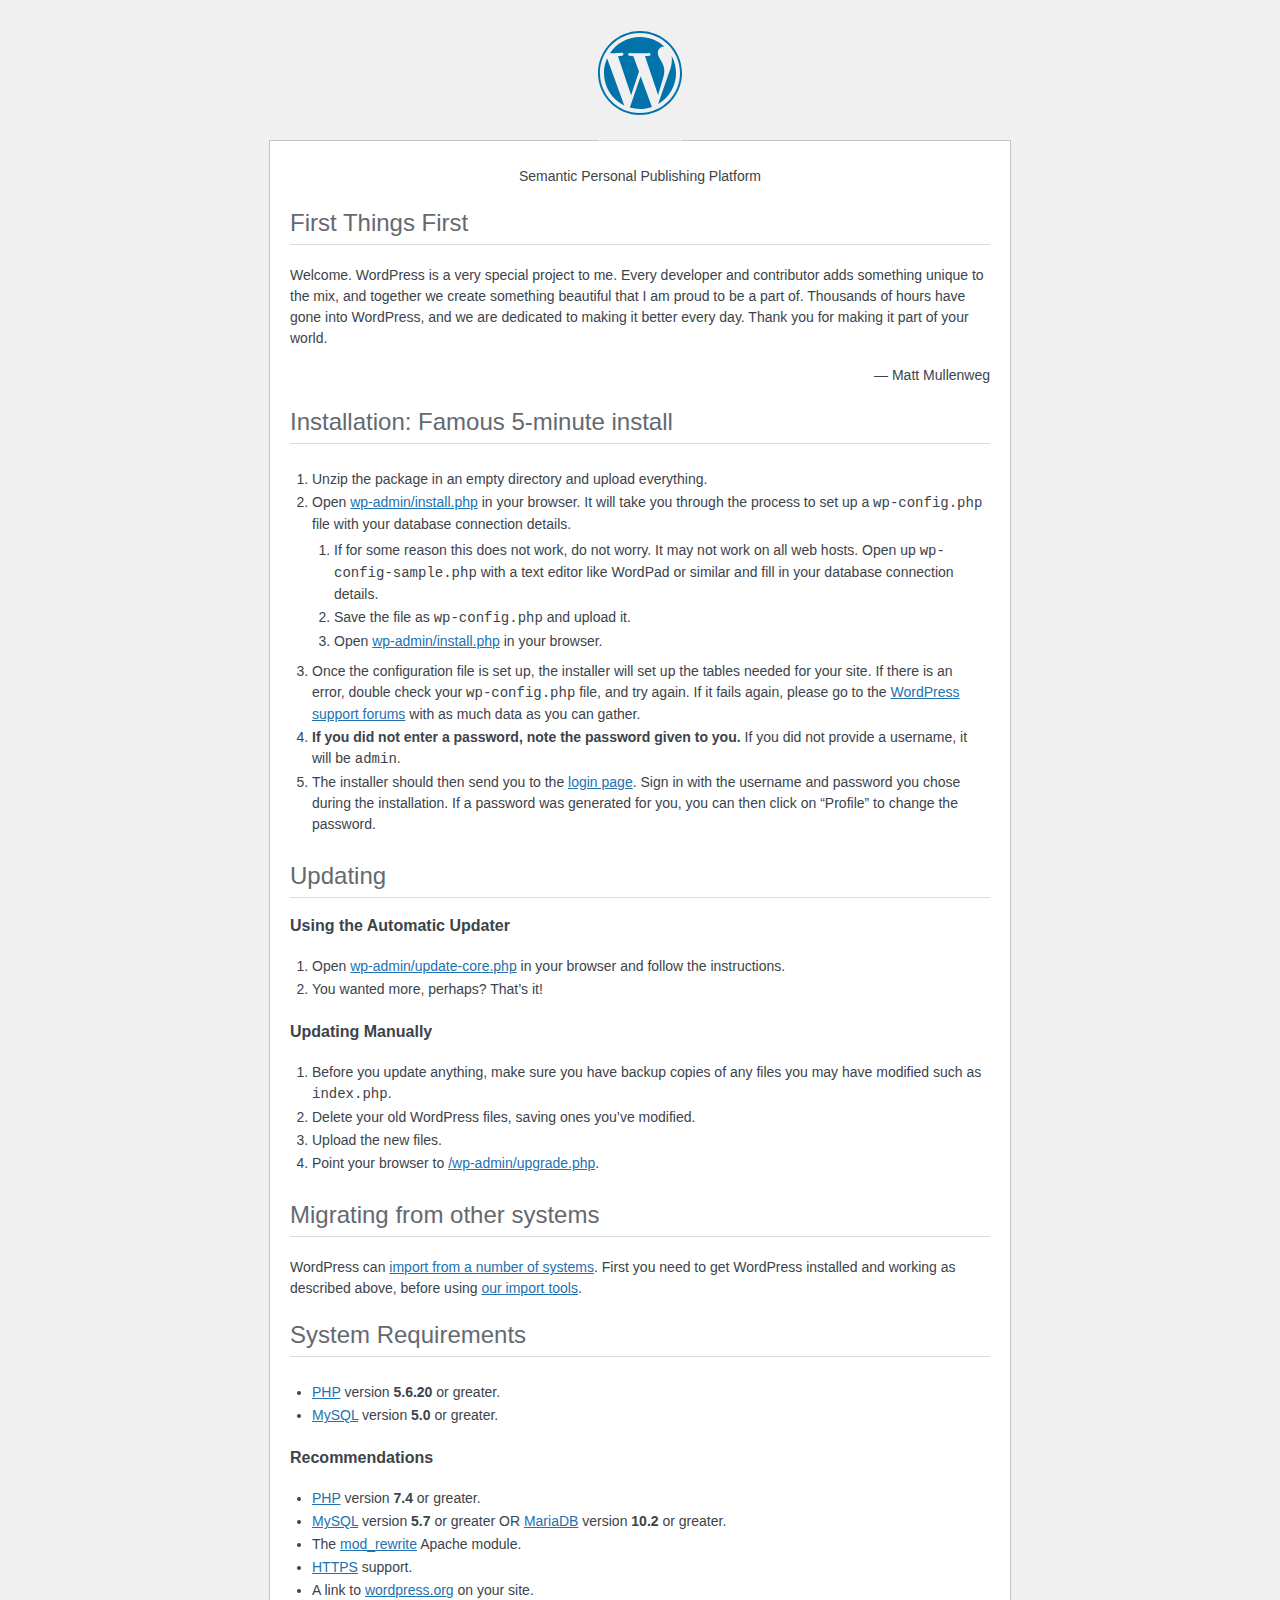
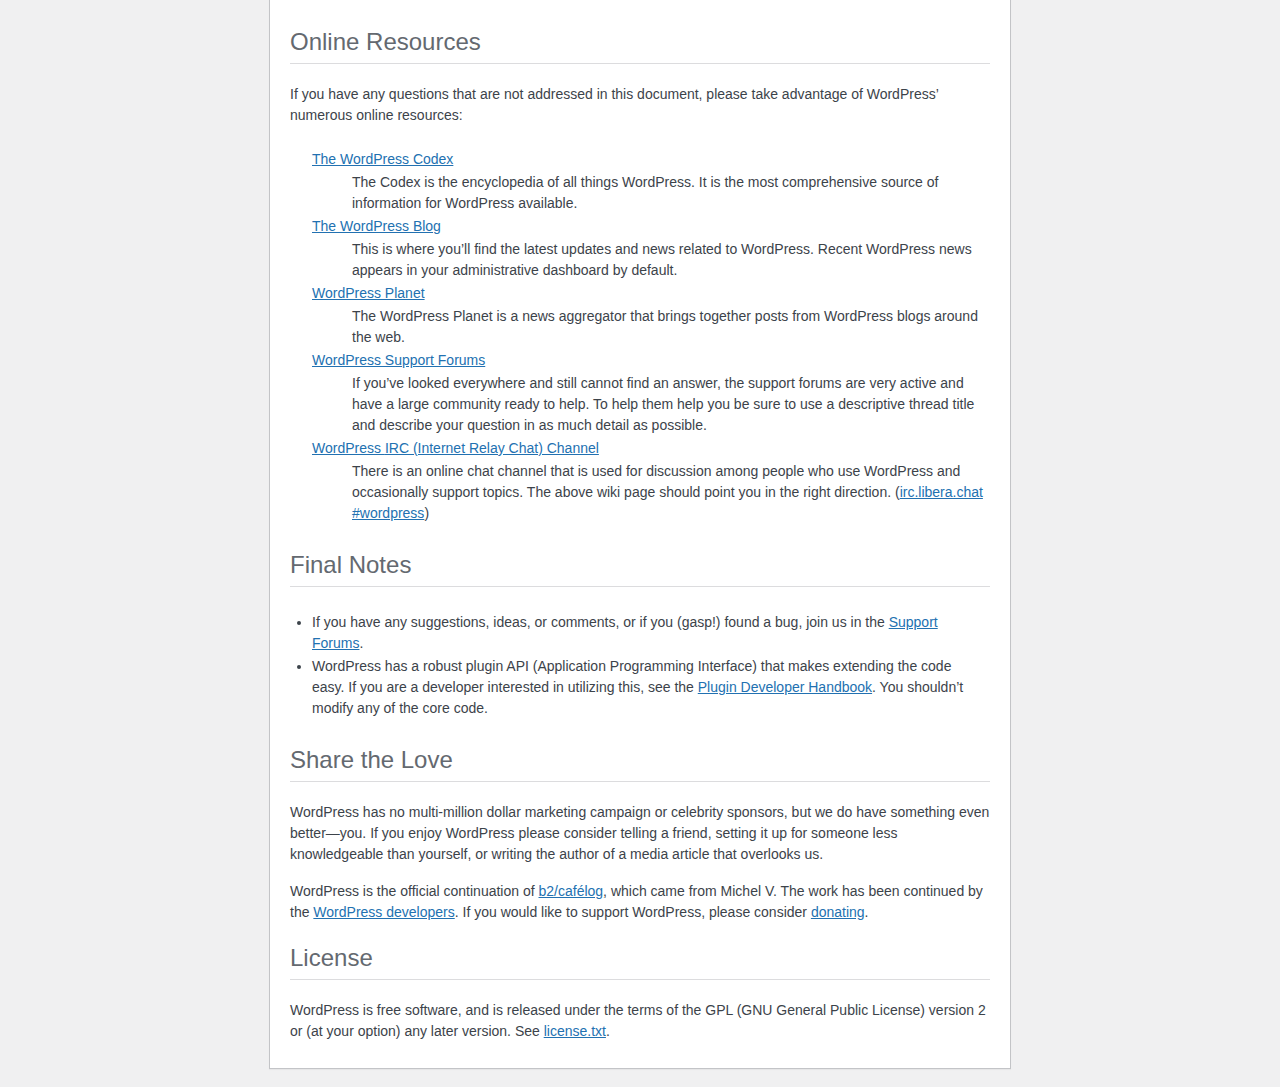
<file: wordpress/readme.html>
<!DOCTYPE html>
<html lang="en">
<head>
	<meta name="viewport" content="width=device-width" />
	<meta http-equiv="Content-Type" content="text/html; charset=utf-8" />
	<title>WordPress &#8250; ReadMe</title>
	<link rel="stylesheet" href="wp-admin/css/install.css?ver=20100228" type="text/css" />
</head>
<body>
<h1 id="logo">
	<a href="https://wordpress.org/"><img alt="WordPress" src="wp-admin/images/wordpress-logo.png" /></a>
</h1>
<p style="text-align: center">Semantic Personal Publishing Platform</p>

<h2>First Things First</h2>
<p>Welcome. WordPress is a very special project to me. Every developer and contributor adds something unique to the mix, and together we create something beautiful that I am proud to be a part of. Thousands of hours have gone into WordPress, and we are dedicated to making it better every day. Thank you for making it part of your world.</p>
<p style="text-align: right">&#8212; Matt Mullenweg</p>

<h2>Installation: Famous 5-minute install</h2>
<ol>
	<li>Unzip the package in an empty directory and upload everything.</li>
	<li>Open <span class="file"><a href="wp-admin/install.php">wp-admin/install.php</a></span> in your browser. It will take you through the process to set up a <code>wp-config.php</code> file with your database connection details.
		<ol>
			<li>If for some reason this does not work, do not worry. It may not work on all web hosts. Open up <code>wp-config-sample.php</code> with a text editor like WordPad or similar and fill in your database connection details.</li>
			<li>Save the file as <code>wp-config.php</code> and upload it.</li>
			<li>Open <span class="file"><a href="wp-admin/install.php">wp-admin/install.php</a></span> in your browser.</li>
		</ol>
	</li>
	<li>Once the configuration file is set up, the installer will set up the tables needed for your site. If there is an error, double check your <code>wp-config.php</code> file, and try again. If it fails again, please go to the <a href="https://wordpress.org/support/forums/">WordPress support forums</a> with as much data as you can gather.</li>
	<li><strong>If you did not enter a password, note the password given to you.</strong> If you did not provide a username, it will be <code>admin</code>.</li>
	<li>The installer should then send you to the <a href="wp-login.php">login page</a>. Sign in with the username and password you chose during the installation. If a password was generated for you, you can then click on &#8220;Profile&#8221; to change the password.</li>
</ol>

<h2>Updating</h2>
<h3>Using the Automatic Updater</h3>
<ol>
	<li>Open <span class="file"><a href="wp-admin/update-core.php">wp-admin/update-core.php</a></span> in your browser and follow the instructions.</li>
	<li>You wanted more, perhaps? That&#8217;s it!</li>
</ol>

<h3>Updating Manually</h3>
<ol>
	<li>Before you update anything, make sure you have backup copies of any files you may have modified such as <code>index.php</code>.</li>
	<li>Delete your old WordPress files, saving ones you&#8217;ve modified.</li>
	<li>Upload the new files.</li>
	<li>Point your browser to <span class="file"><a href="wp-admin/upgrade.php">/wp-admin/upgrade.php</a>.</span></li>
</ol>

<h2>Migrating from other systems</h2>
<p>WordPress can <a href="https://wordpress.org/support/article/importing-content/">import from a number of systems</a>. First you need to get WordPress installed and working as described above, before using <a href="wp-admin/import.php">our import tools</a>.</p>

<h2>System Requirements</h2>
<ul>
	<li><a href="https://secure.php.net/">PHP</a> version <strong>5.6.20</strong> or greater.</li>
	<li><a href="https://www.mysql.com/">MySQL</a> version <strong>5.0</strong> or greater.</li>
</ul>

<h3>Recommendations</h3>
<ul>
	<li><a href="https://secure.php.net/">PHP</a> version <strong>7.4</strong> or greater.</li>
	<li><a href="https://www.mysql.com/">MySQL</a> version <strong>5.7</strong> or greater OR <a href="https://mariadb.org/">MariaDB</a> version <strong>10.2</strong> or greater.</li>
	<li>The <a href="https://httpd.apache.org/docs/2.2/mod/mod_rewrite.html">mod_rewrite</a> Apache module.</li>
	<li><a href="https://wordpress.org/news/2016/12/moving-toward-ssl/">HTTPS</a> support.</li>
	<li>A link to <a href="https://wordpress.org/">wordpress.org</a> on your site.</li>
</ul>

<h2>Online Resources</h2>
<p>If you have any questions that are not addressed in this document, please take advantage of WordPress&#8217; numerous online resources:</p>
<dl>
	<dt><a href="https://codex.wordpress.org/">The WordPress Codex</a></dt>
		<dd>The Codex is the encyclopedia of all things WordPress. It is the most comprehensive source of information for WordPress available.</dd>
	<dt><a href="https://wordpress.org/news/">The WordPress Blog</a></dt>
		<dd>This is where you&#8217;ll find the latest updates and news related to WordPress. Recent WordPress news appears in your administrative dashboard by default.</dd>
	<dt><a href="https://planet.wordpress.org/">WordPress Planet</a></dt>
		<dd>The WordPress Planet is a news aggregator that brings together posts from WordPress blogs around the web.</dd>
	<dt><a href="https://wordpress.org/support/forums/">WordPress Support Forums</a></dt>
		<dd>If you&#8217;ve looked everywhere and still cannot find an answer, the support forums are very active and have a large community ready to help. To help them help you be sure to use a descriptive thread title and describe your question in as much detail as possible.</dd>
	<dt><a href="https://make.wordpress.org/support/handbook/appendix/other-support-locations/introduction-to-irc/">WordPress <abbr>IRC</abbr> (Internet Relay Chat) Channel</a></dt>
		<dd>There is an online chat channel that is used for discussion among people who use WordPress and occasionally support topics. The above wiki page should point you in the right direction. (<a href="https://web.libera.chat/#wordpress">irc.libera.chat #wordpress</a>)</dd>
</dl>

<h2>Final Notes</h2>
<ul>
	<li>If you have any suggestions, ideas, or comments, or if you (gasp!) found a bug, join us in the <a href="https://wordpress.org/support/forums/">Support Forums</a>.</li>
	<li>WordPress has a robust plugin <abbr>API</abbr> (Application Programming Interface) that makes extending the code easy. If you are a developer interested in utilizing this, see the <a href="https://developer.wordpress.org/plugins/">Plugin Developer Handbook</a>. You shouldn&#8217;t modify any of the core code.</li>
</ul>

<h2>Share the Love</h2>
<p>WordPress has no multi-million dollar marketing campaign or celebrity sponsors, but we do have something even better&#8212;you. If you enjoy WordPress please consider telling a friend, setting it up for someone less knowledgeable than yourself, or writing the author of a media article that overlooks us.</p>

<p>WordPress is the official continuation of <a href="http://cafelog.com/">b2/caf&#233;log</a>, which came from Michel V. The work has been continued by the <a href="https://wordpress.org/about/">WordPress developers</a>. If you would like to support WordPress, please consider <a href="https://wordpress.org/donate/">donating</a>.</p>

<h2>License</h2>
<p>WordPress is free software, and is released under the terms of the <abbr>GPL</abbr> (GNU General Public License) version 2 or (at your option) any later version. See <a href="license.txt">license.txt</a>.</p>

</body>
</html>
</file>
<file: wordpress/wp-admin/css/install.css>
html {
	background: #f0f0f1;
	margin: 0 20px;
}

body {
	background: #fff;
	border: 1px solid #c3c4c7;
	color: #3c434a;
	font-family: -apple-system, BlinkMacSystemFont, "Segoe UI", Roboto, Oxygen-Sans, Ubuntu, Cantarell, "Helvetica Neue", sans-serif;
	margin: 140px auto 25px;
	padding: 20px 20px 10px;
	max-width: 700px;
	-webkit-font-smoothing: subpixel-antialiased;
	box-shadow: 0 1px 1px rgba(0, 0, 0, 0.04);
}

a {
	color: #2271b1;
}

a:hover,
a:active {
	color: #135e96;
}

a:focus {
	color: #043959;
	box-shadow:
		0 0 0 1px #4f94d4,
		0 0 2px 1px rgba(79, 148, 212, 0.8);
}

h1, h2 {
	border-bottom: 1px solid #dcdcde;
	clear: both;
	color: #646970;
	font-size: 24px;
	padding: 0 0 7px;
	font-weight: 400;
}

h3 {
	font-size: 16px;
}

p, li, dd, dt {
	padding-bottom: 2px;
	font-size: 14px;
	line-height: 1.5;
}

code, .code {
	font-family: Consolas, Monaco, monospace;
}

ul, ol, dl {
	padding: 5px 5px 5px 22px;
}

a img {
	border: 0
}
abbr {
	border: 0;
	font-variant: normal;
}

fieldset {
	border: 0;
	padding: 0;
	margin: 0;
}

label {
	cursor: pointer;
}

#logo {
	margin: -130px auto 25px;
	padding: 0 0 25px;
	width: 84px;
	height: 84px;
	overflow: hidden;
	background-image: url(../images/w-logo-blue.png?ver=20131202);
	background-image: none, url(../images/wordpress-logo.svg?ver=20131107);
	background-size: 84px;
	background-position: center top;
	background-repeat: no-repeat;
	color: #3c434a; /* same as login.css */
	font-size: 20px;
	font-weight: 400;
	line-height: 1.3em;
	text-decoration: none;
	text-align: center;
	text-indent: -9999px;
	outline: none;
}

.step {
	margin: 20px 0 15px;
}
.step, th {
	text-align: left;
	padding: 0;
}
.language-chooser.wp-core-ui .step .button.button-large {
	font-size: 14px;
}
textarea {
	border: 1px solid #dcdcde;
	font-family: -apple-system, BlinkMacSystemFont, "Segoe UI", Roboto, Oxygen-Sans, Ubuntu, Cantarell, "Helvetica Neue", sans-serif;
	width: 100%;
	box-sizing: border-box;
}

.form-table {
	border-collapse: collapse;
	margin-top: 1em;
	width: 100%;
}

.form-table td {
	margin-bottom: 9px;
	padding: 10px 20px 10px 0;
	font-size: 14px;
	vertical-align: top
}

.form-table th {
	font-size: 14px;
	text-align: left;
	padding: 10px 20px 10px 0;
	width: 140px;
	vertical-align: top;
}

.form-table code {
	line-height: 1.28571428;
	font-size: 14px;
}

.form-table p {
	margin: 4px 0 0;
	font-size: 11px;
}

.form-table input {
	line-height: 1.33333333;
	font-size: 15px;
	padding: 3px 5px;
}

input,
submit {
	font-family: -apple-system, BlinkMacSystemFont, "Segoe UI", Roboto, Oxygen-Sans, Ubuntu, Cantarell, "Helvetica Neue", sans-serif;
}

.form-table input[type=text],
.form-table input[type=email],
.form-table input[type=url],
.form-table input[type=password],
#pass-strength-result {
	width: 218px;
}

.form-table th p {
	font-weight: 400;
}

.form-table.install-success th,
.form-table.install-success td {
	vertical-align: middle;
	padding: 16px 20px 16px 0;
}

.form-table.install-success td p {
	margin: 0;
	font-size: 14px;
}

.form-table.install-success td code {
	margin: 0;
	font-size: 18px;
}

#error-page {
	margin-top: 50px;
}

#error-page p {
	font-size: 14px;
	line-height: 1.28571428;
	margin: 25px 0 20px;
}

#error-page code, .code {
	font-family: Consolas, Monaco, monospace;
}

.message {
	border-left: 4px solid #d63638;
	padding: .7em .6em;
	background-color: #fcf0f1;
}

/* rtl:ignore */
#dbname,
#uname,
#pwd,
#dbhost,
#prefix,
#user_login,
#admin_email,
#pass1,
#pass2 {
	direction: ltr;
}


/* localization */
body.rtl,
.rtl textarea,
.rtl input,
.rtl submit {
	font-family: Tahoma, sans-serif;
}

:lang(he-il) body.rtl,
:lang(he-il) .rtl textarea,
:lang(he-il) .rtl input,
:lang(he-il) .rtl submit {
	font-family: Arial, sans-serif;
}

@media only screen and (max-width: 799px) {
	body {
		margin-top: 115px;
	}
	#logo a {
		margin: -125px auto 30px;
	}
}

@media screen and (max-width: 782px) {

	.form-table {
		margin-top: 0;
	}

	.form-table th,
	.form-table td {
		display: block;
		width: auto;
		vertical-align: middle;
	}

	.form-table th {
		padding: 20px 0 0;
	}

	.form-table td {
		padding: 5px 0;
		border: 0;
		margin: 0;
	}

	textarea,
	input {
		font-size: 16px;
	}

	.form-table td input[type="text"],
	.form-table td input[type="email"],
	.form-table td input[type="url"],
	.form-table td input[type="password"],
	.form-table td select,
	.form-table td textarea,
	.form-table span.description {
		width: 100%;
		font-size: 16px;
		line-height: 1.5;
		padding: 7px 10px;
		display: block;
		max-width: none;
		box-sizing: border-box;
	}

	.wp-pwd #pass1 {
		padding-right: 50px;
	}

	.wp-pwd .button.wp-hide-pw {
		right: 0;
	}

	#pass-strength-result {
		width: 100%;
	}
}

body.language-chooser {
	max-width: 300px;
}

.language-chooser select {
	padding: 8px;
	width: 100%;
	display: block;
	border: 1px solid #dcdcde;
	background: #fff;
	color: #2c3338;
	font-size: 16px;
	font-family: Arial, sans-serif;
	font-weight: 400;
}

.language-chooser select:focus {
	color: #2c3338;
}

.language-chooser select option:hover,
.language-chooser select option:focus {
	color: #0a4b78;
}

.language-chooser .step {
	text-align: right;
}

.screen-reader-input,
.screen-reader-text {
	border: 0;
	clip: rect(1px, 1px, 1px, 1px);
	-webkit-clip-path: inset(50%);
	clip-path: inset(50%);
	height: 1px;
	margin: -1px;
	overflow: hidden;
	padding: 0;
	position: absolute;
	width: 1px;
	word-wrap: normal !important;
}

.spinner {
	background: url(../images/spinner.gif) no-repeat;
	background-size: 20px 20px;
	visibility: hidden;
	opacity: 0.7;
	filter: alpha(opacity=70);
	width: 20px;
	height: 20px;
	margin: 2px 5px 0;
}

.step .spinner {
	display: inline-block;
	vertical-align: middle;
	margin-right: 15px;
}

.button.hide-if-no-js,
.hide-if-no-js {
	display: none;
}

/**
 * HiDPI Displays
 */
@media print,
  (-webkit-min-device-pixel-ratio: 1.25),
  (min-resolution: 120dpi) {

	.spinner {
		background-image: url(../images/spinner-2x.gif);
	}

}
</file>
